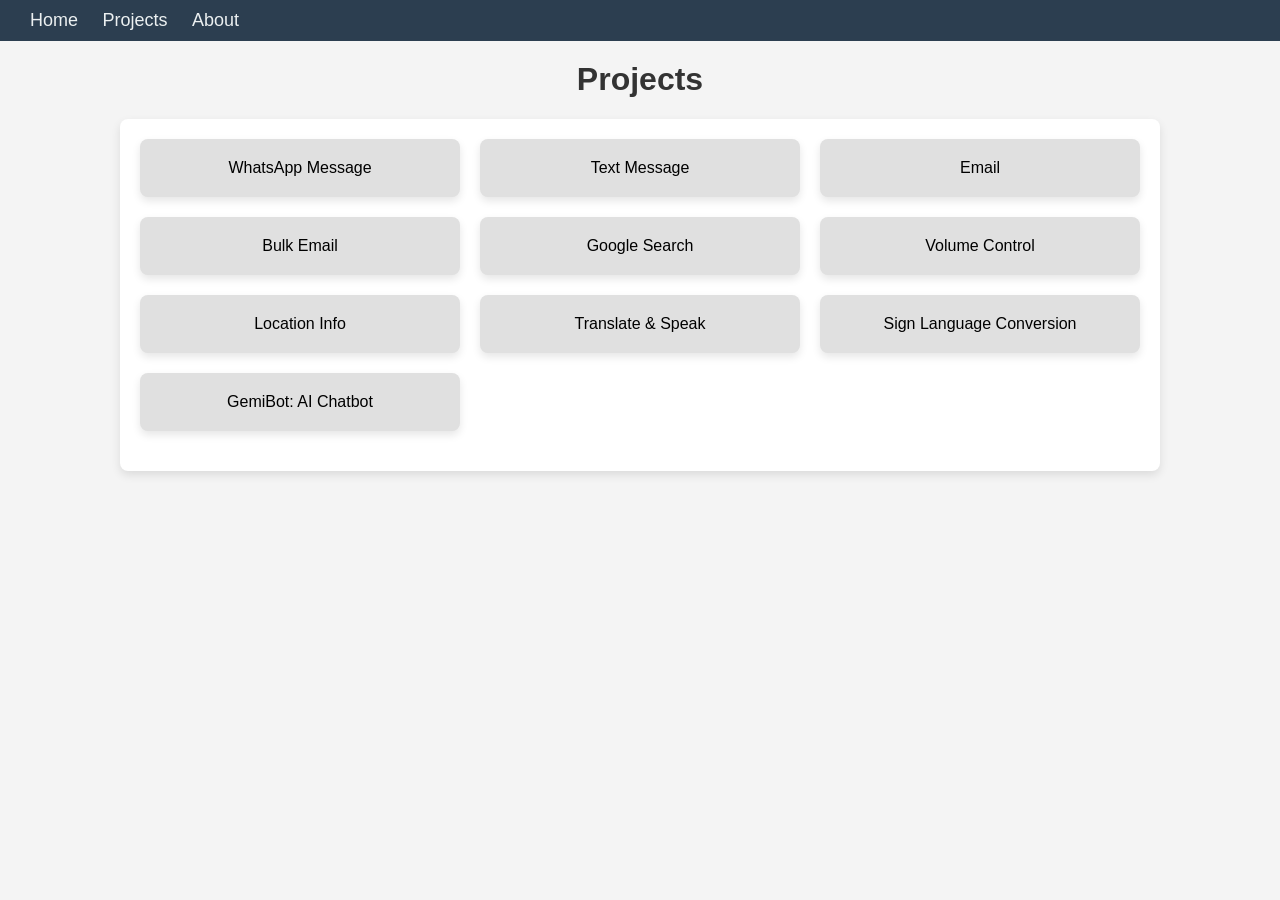
<file: MENU_BASED (FINAL)/templates/project.html>
<!DOCTYPE html>
<html lang="en">
<head>
    <meta charset="UTF-8">
    <meta http-equiv="X-UA-Compatible" content="IE=edge">
    <meta name="viewport" content="width=device-width, initial-scale=1.0">
    <meta http-equiv="refresh" content="url=index.html">
    <link rel="icon" href="/static/images/projects.ico" type="image/x-icon">
    <title>Projects</title>
    <style>
        body {
    font-family: 'Arial', sans-serif;
    margin: 0;
    padding: 0;
    background-color: #f4f4f4;
}
body::-webkit-scrollbar {
    display: none;
}
.navbar {
    display: flex;
    justify-content: space-between;
    align-items: center;
    background-color: #2c3e50;
    padding: 10px 20px;
}

.navbar a {
    color: #ecf0f1;
    text-decoration: none;
    margin: 0 10px;
    font-size: 18px;
    transition: color 0.3s;
}

.navbar a:hover {
    color: #34c759;
}

.title {
    text-align: center;
    margin-top: 20px;
    font-size: 32px;
    color: #333;
}

.container {
    max-width: 1000px;
    margin: 20px auto;
    padding: 20px;
    background: #fff;
    border-radius: 8px;
    box-shadow: 0 4px 10px rgba(0, 0, 0, 0.1);
}

.cards {
    display: grid;
    grid-template-columns: repeat(auto-fill, minmax(300px, 1fr));
    gap: 20px;
    margin-bottom: 20px;
}

.card {
    background-color: #e0e0e0;
    border-radius: 8px;
    padding: 20px;
    text-align: center;
    cursor: pointer;
    transition: background-color 0.3s, transform 0.3s;
    box-shadow: 0 4px 8px rgba(0, 0, 0, 0.1);
}

.card:hover {
    background-color: #28a745;
    color: white;
    transform: translateY(-5px);
    box-shadow: 0 8px 16px rgba(0, 0, 0, 0.2);
}

.input-box {
    display: none;
    margin-top: 10px;
    transition: all 0.5s ease;
}

.input-box.active {
    display: block;
    animation: fadeIn 0.5s ease-in-out;
}

input, textarea {
    width: calc(100% - 20px);
    padding: 10px;
    margin-top: 5px;
    border: 1px solid #ddd;
    border-radius: 4px;
    transition: border-color 0.3s, box-shadow 0.3s;
    font-size: 14px;
}

input:focus, textarea:focus {
    border-color: #28a745;
    box-shadow: 0 0 5px rgba(40, 167, 69, 0.5);
    outline: none;
}

/* button {
    padding: 10px 20px;
    margin-top: 10px;
    cursor: pointer;
    background-color: #28a745;
    color: white;
    border: none;
    border-radius: 4px;
    transition: background-color 0.3s, transform 0.3s;              
    font-size: 16px;
    box-shadow: 0 4px 6px rgba(0, 0, 0, 0.1);
}

button:hover {
    background-color: #34c759;
    transform: translateY(-2px);
    box-shadow: 0 6px 10px rgba(0, 0, 0, 0.15);
} */

button {
  padding: 0.1em 0.25em;
  width: 13em;
  height: 4.2em;
  background-color: #28a745;
  border: 0.08em solid #fff;
  border-radius: 0.3em;
  font-size: 12px;
  cursor: pointer;
}

button span {
  position: relative;
  display: flex;
  justify-content: center;
  align-items: center;
  bottom: 0.4em;
  width: 8.25em;
  height: 2.5em;
  background-color: #28a745;
  border-radius: 0.2em;
  font-size: 1.5em;
  color: #fff;
  border: 0.08em solid #fff;
  box-shadow: 0 0.4em 0.1em 0.019em #fff;
}

button span:hover {
  transition: all 0.5s;
  transform: translate(0, 0.4em);
  box-shadow: 0 0 0 0 #28a745;
}

button span:not(hover) {
  transition: all 1s;
}


#notification {
    margin-top: 20px;
    padding: 10px;
    display: none;
    border-radius: 4px;
    transition: opacity 0.5s ease-in-out;
}

#notification.success {
    background-color: #d4edda;
    color: #155724;
    border: 1px solid #c3e6cb;
}

#notification.error {
    background-color: #f8d7da;
    color: #721c24;
    border: 1px solid #f5c6cb;
}

.textarea {
    width: 100%;
    height: 100px;
    border-radius: 8px;
    padding: 12px;
    border: 2px solid #ddd;
    background: linear-gradient(135deg, #ffe6e6, #e6f7ff);
    color: #333;
    font-size: 14px;
    resize: none;
    transition: all 0.4s ease, transform 0.2s ease;
    box-shadow: inset 0 3px 6px rgba(0, 0, 0, 0.1);
}

.textarea:focus {
    border-color: #ff9999;
    background: linear-gradient(135deg, #fce4ec, #e3f2fd);
    outline: none;
    box-shadow: 0 0 12px rgba(255, 153, 153, 0.5);
    transform: scale(1.02);
}

.textarea::placeholder {
    color: #999;
    opacity: 0.7;
}

@keyframes fadeIn {
    from {
        opacity: 0;
        transform: translateY(10px);
    }
    to {
        opacity: 1;
        transform: translateY(0);
    }
}

    </style>
</head>
<body>

<div class="navbar">
    <div>
        <a href="/">Home</a>
        <a href="/#portfolio">Projects</a>
        <a href="/#about">About</a>
    </div>
</div>

<h1 class="title">Projects</h1>

<div class="container">
    <div class="cards">
        <div class="card" onclick="toggleInputBox('whatsapp-box')">WhatsApp Message</div>
        <div class="card" onclick="toggleInputBox('text-box')">Text Message</div>
        <div class="card" onclick="toggleInputBox('email-box')">Email</div>
        <div class="card" onclick="toggleInputBox('bulk-email-box')">Bulk Email</div>
        <div class="card" onclick="toggleInputBox('google-search-box')">Google Search</div>
        <div class="card" onclick="toggleInputBox('volume-control-box')">Volume Control</div>
        <div class="card" onclick="toggleInputBox('location-box')">Location Info</div>
        <div class="card" onclick="toggleInputBox('translate-speak-box')">Translate & Speak</div>
        <div class="card" onclick="toggleInputBox('asl-box')">Sign Language Conversion</div>
        <div class="card" onclick="toggleInputBox('gemini-ai-box')">GemiBot: AI Chatbot</div>
    </div>

    <div id="whatsapp-box" class="input-box">
        <h3>Send WhatsApp Message</h3>
        <input type="text" id="whatsapp-number" placeholder="Recipient's Phone Number" /><br />
        <textarea id="whatsapp-message" placeholder="Message"></textarea><br /><br />
        <button onclick="sendWhatsAppMessage()"><span>Send WhatsApp Message</span></button>
    </div>

    <div id="text-box" class="input-box">
        <h3>Send Text Message</h3>
        <input type="text" id="text-number" placeholder="Phone Number" /><br />
        <textarea id="text-message" placeholder="Message"></textarea><br /><br />
        <button onclick="sendTextMessage()"><span>Send Text Message</span></button>
    </div>

    <div id="email-box" class="input-box">
        <h3>Send Email</h3>
        <input type="email" id="email-address" placeholder="Recipient Email" /><br />
        <input type="text" id="email-subject" placeholder="Subject" /><br />
        <textarea id="email-content" placeholder="Message Content"></textarea><br /><br />
        <button onclick="sendEmail()"><span>Send Email</span></button>
    </div>

    <div id="bulk-email-box" class="input-box">
        <h3>Send Bulk Email</h3>
        <input type="text" id="bulk-email-subject" placeholder="Subject" /><br />
        <textarea id="bulk-email-body" placeholder="Body (HTML or plain text)"></textarea><br />
        <input type="text" id="bulk-email-recipients" placeholder="Recipients (comma separated)" /><br />
        <input type="file" id="bulk-email-attachments" multiple /><br /><br>
        <button onclick="sendBulkEmail()"><span>Send Bulk Email</span></button>
    </div>

    <div id="google-search-box" class="input-box">
        <h3>Google Search</h3>
        <input type="text" id="google-search-query" placeholder="Enter search query" /><br /><br />
        <button onclick="performGoogleSearch()"><span>Search</span></button><br><br>
        <ul id="google-search-results"></ul>
    </div>

    <div id="volume-control-box" class="input-box">
        <h3>Volume Control</h3>
        <input type="range" id="volume-range" min="0" max="1" step="0.1" value="0.5" /><br />
        <button onclick="sendVolumeCommand('set_volume', document.getElementById('volume-range').value)"><span>Set Volume</span></button>
        <button onclick="sendVolumeCommand('mute')"><span>Mute Volume</span></button>
        <button onclick="sendVolumeCommand('unmute')"><span>Unmute Volume</span></button>
    </div>

    <div id="location-box" class="input-box">
        <h3>Get Location Info</h3>
        <input type="text" id="location-input" placeholder="Enter Location" /><br /><br />
        <button onclick="getLocation()"><span>Get Location Info</span></button>
    </div>

    <div id="translate-speak-box" class="input-box">
        <h3>Translate & Speak</h3>
        <input type="text" id="src-lang" placeholder="Source Language (e.g., en)" /><br />
        <input type="text" id="dest-lang" placeholder="Destination Language (e.g., es)" /><br />
        <textarea id="text-input" placeholder="Enter Text"></textarea><br /><br />
        <button onclick="translateAndSpeak()"><span>Translate & Speak</span></button>
    </div>

    <div id="capture-image-box" class="input-box">
        <h3>Capture Image</h3><br>
        <button onclick="captureImage()"><span>Capture Image</span></button>
        <div id="captured-image"></div>
    </div>
    
    <div id="apply-filters-box" class="input-box">
        <h3>Apply Filters</h3><br>
        <button onclick="applyFilters()"><span>Apply Filters</span></button>
        <div id="filtered-images"></div>
    </div>
    
    <div id="custom-image-box" class="input-box">
        <h3>Create Custom Image</h3><br>
        <button onclick="createCustomImage()"><span>Create Image</span></button>
        <div id="custom-image"></div>
    </div>
    
    <div id="face-filter-box" class="input-box">
        <h3>Apply Face Filters</h3><br>
        <button onclick="applyFaceFilter()"><span>Apply Face Filter</span></button>
        <div id="face-filtered-image"></div>
    </div>
    
    <div id="asl-box" class="input-box">
        <h3>Fingerspell Text</h3>
        <input type="text" id="asl-text" placeholder="Enter text to convert to ASL"><br><br>
        <button onclick="sendText()"><span>Convert to ASL</span></button>
        <div id="asl-output"></div>
    </div>
    
    <div id="hand-gesture-box" class="input-box">
        <h3>Control Music with Hand Gestures</h3><br>
        <button onclick="handleHandGestures()"><span>Start Hand Gesture Control</span></button>
    </div>

    <div id="gemini-ai-box" class="input-box">
        <h3>Generate Text using Gemini Model</h3>
        <input type="text" id="ai-prompt-input" placeholder="Enter your prompt" onkeypress="handleKeyPress(event)" /><br><br>
        <button onclick="handleGeminiAI()"><span>Ask GemiBot</span></button>
    
        <!-- Separator line for better separation -->
        <hr style="margin-top: 20px; margin-bottom: 20px; border: none; border-top: 1px solid #ccc;"/>
    
        <!-- Updated output section with better styling -->
        <div id="gemini-ai-output" style="padding: 15px; background-color: #f9f9f9; border-radius: 5px; border: 2px dashed black; min-height: 50px;">
            <em>Generated text will appear here...</em> <!-- Placeholder text -->
        </div>
    </div>
    
    <div id="docker-operations-box" class="input-box">
        <h2>Docker Operations</h2><br><br>
    
        <!-- Docker Pull -->
        <div>
            <h4>Pull Docker Image</h4><br>
            <input type="text" id="docker-image-name" placeholder="Image Name" /><br><br>
            <button onclick="pullDockerImage()"><span>Pull Image</span></button>
        </div><br>
    
        <!-- Docker Run -->
        <div>
            <h4>Run Docker Container</h4><br>
            <input type="text" id="docker-container-name" placeholder="Container Name" /><br />
            <input type="text" id="docker-image-to-run" placeholder="Image Name to Run" /><br /><br>
            <button onclick="runDockerContainer()"><span>Run Container</span></button>
        </div><br>
    
        <!-- Docker Remove -->
        <div>
            <h4>Remove Docker Container</h4><br>
            <input type="text" id="docker-container-remove" placeholder="Container Name to Remove" /><br /><br>
            <button onclick="removeDockerContainer()"><span>Remove Container</span></button>
        </div><br>
    
        <!-- Docker Logs -->
        <div>
            <h4>View Docker Logs</h4><br>
            <input type="text" id="docker-container-logs" placeholder="Container Name for Logs" /><br /><br>
            <button onclick="fetchDockerLogs()"><span>View Logs</span></button>
        </div><br>
    
        <!-- Docker Stop -->
        <div>
            <h4>Stop Docker Container</h4><br>
            <input type="text" id="docker-container-stop" placeholder="Container Name to Stop" /><br /><br>
            <button onclick="stopDockerContainer()"><span>Stop Container</span></button>
        </div><br>
    
        <!-- Docker Remove Image -->
        <div>
            <h4>Remove Docker Image</h4><br>
            <input type="text" id="docker-image-remove" placeholder="Image Name to Remove" /><br /><br>
            <button onclick="removeDockerImage()"><span>Remove Image</span></button>
        </div><br>

        <!-- Linux Command Execution -->
        <div>
            <h4>Run Linux Command</h4><br>
            <input type="text" id="linux-command" placeholder="Enter Linux Command" /><br /><br><br>
            <button onclick="runLinuxCommand()"><span>Run Command</span></button>
        </div><br>


        
    </div>
    
    <div id="notification"></div>
</div>


<script>

// function toggleInputBox(boxId) {
//         const inputBoxes = document.querySelectorAll('.input-box');
//         inputBoxes.forEach(box => box.classList.remove('active'));

//         const activeBox = document.getElementById(boxId);
//         activeBox.classList.add('active');
//     }

function toggleInputBox(boxId) {
    const inputBoxes = document.querySelectorAll('.input-box');
    inputBoxes.forEach(box => box.classList.remove('active'));

    const activeBox = document.getElementById(boxId);
    activeBox.classList.add('active');

    // Hide the notification when toggling input boxes
    const notification = document.getElementById('notification');
    notification.style.display = 'none'; // Hide the notification
}


    function showNotification(message, type) {
        const notification = document.getElementById('notification');
        notification.textContent = message;
        notification.className = type === 'success' ? 'success' : 'error';
        notification.style.display = 'block';

        if (message.length > 100) {
        notification.style.maxHeight = '200px';
        notification.style.overflowY = 'scroll';
    } else {
        notification.style.maxHeight = '';
        notification.style.overflowY = '';
    }

    }
   
    function sendWhatsAppMessage() { 
    const number = document.getElementById('whatsapp-number').value;
    const message = document.getElementById('whatsapp-message').value;

    if (!message) {
        showNotification('Message body cannot be empty.', 'error');
        return;
    }
    // Adjusted request body to match Flask API format
    fetch('/send-whatsapp-message', {
        method: 'POST',
        headers: { 'Content-Type': 'application/json' },
        body: JSON.stringify({ phone_number: number, text_message: message })  // Adjusted keys
    })
    .then(response => response.json())
    .then(data => showNotification(data.message, data.status))
    .catch(error => showNotification('Failed to send WhatsApp message.', 'error'));
}


    function sendTextMessage() {
        const number = document.getElementById('text-number').value;
        const message = document.getElementById('text-message').value;
        
        fetch('/send-text-message',{
            method: 'POST', 
            headers: { 'Content-Type': 'application/json' }, 
            body: JSON.stringify({ text_message: message, phone_number: number }) })
            .then(response => response.json()) 
            .then(data => showNotification(data.message, data.status)) 
            .catch(error => showNotification('Failed to send text message.', 'error')); }


    function sendEmail() {
        const email = document.getElementById('email-address').value;
        const subject = document.getElementById('email-subject').value;
        const content = document.getElementById('email-content').value;
        fetch('/send-email', {
            method: 'POST',
            headers: { 'Content-Type': 'application/json' },
            body: JSON.stringify({ email: email, subject: subject, content: content })
        })
        .then(response => response.json())
        .then(data => showNotification(data.message, data.status))
        .catch(error => showNotification('Failed to send email.', 'error'));
    }

    function sendBulkEmail() {
        const subject = document.getElementById('bulk-email-subject').value;
        const body = document.getElementById('bulk-email-body').value;
        const recipients = document.getElementById('bulk-email-recipients').value.split(',');
        const attachments = document.getElementById('bulk-email-attachments').files;

        const formData = new FormData();
        formData.append('subject', subject);
        formData.append('body', body);
        formData.append('recipients', JSON.stringify(recipients));
        for (let i = 0; i < attachments.length; i++) {
            formData.append('attachments', attachments[i]);
        }

        fetch('/send-bulk-email', {
            method: 'POST',
            body: formData
        })
        .then(response => response.json())
        .then(data => showNotification(data.message, data.status))
        .catch(error => showNotification('Failed to send bulk emails.', 'error'));
    }

    function performGoogleSearch() {
        const query = document.getElementById('google-search-query').value;
        fetch('/google-search', {
            method: 'POST',
            headers: { 'Content-Type': 'application/json' },
            body: JSON.stringify({ query: query })
        })
        .then(response => response.json())
        .then(data => {
            const resultsContainer = document.getElementById('google-search-results');
            resultsContainer.innerHTML = '';
            data.results.forEach(url => {
                const li = document.createElement('li');
                const link = document.createElement('a');
                link.href = url;
                link.target = '_blank';
                link.textContent = url;
                li.appendChild(link);
                resultsContainer.appendChild(li);
            });
        })
        .catch(error => showNotification('Failed to perform Google search.', 'error'));
    }

    

    function sendVolumeCommand(action, volume = null) {
    let body = { action: action };
    
    if (volume !== null) {
        body.volume = volume;  // Ensure you're sending the correct volume value
    }

    fetch('/control_volume', {
        method: 'POST',
        headers: { 'Content-Type': 'application/json' },
        body: JSON.stringify(body)
    })
    .then(response => response.json())
    .then(data => {
        console.log(data);  // Log response for debugging
        showNotification(data.message, data.status);
    })
    .catch(error => {
        console.log(error);  // Log errors for debugging
        showNotification('Failed to control volume.', 'error');
    });
}


    function getLocation() {
        const location = document.getElementById('location-input').value;
        fetch('/get-location', {
            method: 'POST',
            headers: { 'Content-Type': 'application/json' },
            body: JSON.stringify({ location: location })
        })
        .then(response => response.json())
        .then(data => {
            if (data.status === 'success') {
                alert(`Address: ${data.address}\nLatitude: ${data.latitude}\nLongitude: ${data.longitude}`);
            } else {
                alert(data.message);
            }
        })
        .catch(error => alert('Error: ' + error));
    }
    function translateAndSpeak() {
    const srcLang = document.getElementById('src-lang').value;
    const text = document.getElementById('text-input').value;
    const destLang = document.getElementById('dest-lang').value;

    fetch('/translate-and-speak', {
        method: 'POST',
        headers: { 'Content-Type': 'application/json' },
        body: JSON.stringify({ src_lang: srcLang, text: text, dest_lang: destLang })
    })
    .then(response => response.json())
    .then(data => {
        if (data.status === 'success') {
            alert(`Original: ${data.original_text}\nTranslated: ${data.translated_text}`);
            const audio = new Audio(data.audio_url);
            audio.play();
            audio.onended = () => {
                fetch(data.audio_url, { method: 'DELETE' });
            };
        } else {
            alert(data.message);
        }
    })
    .catch(error => alert('Error: ' + error));
}

function captureImage() {
    fetch('/capture-image', {
        method: 'POST',
    })
    .then(response => response.blob())
    .then(blob => {
        const imageUrl = URL.createObjectURL(blob);
        const imgElement = document.createElement('img');
        imgElement.src = imageUrl;
        imgElement.alt = 'Captured Image';
        imgElement.style.maxWidth = '100%';  // Adjust size as needed
        const capturedImageDiv = document.getElementById('captured-image');
        capturedImageDiv.innerHTML = '';  // Clear previous image
        capturedImageDiv.appendChild(imgElement);
    })
    .catch(error => showNotification('Failed to capture image.', 'error'));
}
function applyFilters() {
    fetch('/apply-filters', {
        method: 'POST',
    })
    .then(response => response.json())
    .then(data => {
        const filteredImagesDiv = document.getElementById('filtered-images');
        filteredImagesDiv.innerHTML = '';  // Clear previous images

        data.images.forEach((imageData, index) => {
            const imgElement = document.createElement('img');
            imgElement.src = `data:image/jpeg;base64,${imageData}`;
            imgElement.alt = `Filtered Image ${index + 1}`;
            imgElement.style.maxWidth = '100%';  // Adjust size as needed
            filteredImagesDiv.appendChild(imgElement);
        });
    })
    .catch(error => showNotification('Failed to apply filters.', 'error'));
}

function createCustomImage() {
    fetch('/create-custom-image', {
        method: 'POST',
    })
    .then(response => response.blob())
    .then(blob => {
        const url = URL.createObjectURL(blob);
        const customImageDiv = document.getElementById('custom-image');
        customImageDiv.innerHTML = '';  // Clear previous image

        const imgElement = document.createElement('img');
        imgElement.src = url;
        imgElement.alt = 'Custom Image';
        imgElement.style.maxWidth = '100%';  // Adjust size as needed
        customImageDiv.appendChild(imgElement);
    })
    .catch(error => showNotification('Failed to create custom image.', 'error'));
}

function applyFaceFilter() {
    fetch('/apply-face-filter', {
        method: 'POST',
    })
    .then(response => response.json())
    .then(data => {
        const faceFilteredDiv = document.getElementById('face-filtered-image');
        faceFilteredDiv.innerHTML = '';  // Clear previous image

        const imgElement = document.createElement('img');
        imgElement.src = `data:image/jpeg;base64,${data.image}`;
        imgElement.alt = "Filtered Face";
        imgElement.style.maxWidth = '100%';  // Adjust size as needed
        faceFilteredDiv.appendChild(imgElement);
    })
    .catch(error => showNotification('Failed to apply face filters.', 'error'));
}

function sendText() {
    const text = document.getElementById('asl-text').value;

    fetch('/fingerspell', {
        method: 'POST',
        headers: {
            'Content-Type': 'application/json'
        },
        body: JSON.stringify({ text: text })
    })
    .then(response => response.json())
    .then(data => {
        if (data.error) {
            showNotification(data.error, 'error');
        } else {
            const results = data.results.join('<br>');
            const outputDiv = document.getElementById('asl-output');
            outputDiv.innerHTML = results;
        }
    })
    .catch(error => showNotification('Failed to convert text to ASL.', 'error'));
}

function handleHandGestures() {
            fetch('/handle-hand-gestures', {
                method: 'POST',
                headers: { 'Content-Type': 'application/json' }
            })
            .then(response => response.json())
            .then(data => {
                if (data.status === 'success') {
                    alert(data.message);
                } else {
                    alert('Failed to handle hand gestures.');
                }
            })
            .catch(error => alert('Error: ' + error));
        }

function handleKeyPress(event) {
    if (event.key === 'Enter') {
        handleGeminiAI();
        // Trigger the function when Enter is pressed
    }
}

function handleGeminiAI() {
    const prompt = document.getElementById('ai-prompt-input').value;

    // Clear the current output area and add a loading message
    const outputElement = document.getElementById('gemini-ai-output');
    outputElement.innerHTML = '<em>Generating text...</em>';

    fetch('/gemini-ai', {
        method: 'POST',
        headers: { 'Content-Type': 'application/json' },
        body: JSON.stringify({ prompt: prompt })
    })
    .then(response => response.json())
    .then(data => {
        outputElement.textContent = data.generatedText; // Update with the generated text
        showNotification('Text generated successfully!', 'success');
    })
    .catch(error => {
        outputElement.innerHTML = '<em style="color: red;">Failed to generate text. Please try again.</em>';
        showNotification('Failed to generate text.', 'error');
    });
}

// Docker Pull
function pullDockerImage() {
    const imageName = document.getElementById('docker-image-name').value;
    fetch('/docker-pull', {
        method: 'POST',
        headers: { 'Content-Type': 'application/json' },
        body: JSON.stringify({ image_name: imageName })
    })
    .then(response => response.json())
    .then(data => showNotification(data.message, data.status))
    .catch(error => showNotification('Failed to pull Docker image.', 'error'));
}

// Docker Run
function runDockerContainer() {
    const containerName = document.getElementById('docker-container-name').value;
    const imageName = document.getElementById('docker-image-to-run').value;
    fetch('/docker-run', {
        method: 'POST',
        headers: { 'Content-Type': 'application/json' },
        body: JSON.stringify({ container_name: containerName, image_name: imageName })
    })
    .then(response => response.json())
    .then(data => showNotification(data.message, data.status))
    .catch(error => showNotification('Failed to run Docker container.', 'error'));
}

// Docker Remove
function removeDockerContainer() {
    const containerName = document.getElementById('docker-container-remove').value;
    fetch('/docker-remove', {
        method: 'POST',
        headers: { 'Content-Type': 'application/json' },
        body: JSON.stringify({ container_name: containerName })
    })
    .then(response => response.json())
    .then(data => showNotification(data.message, data.status))
    .catch(error => showNotification('Failed to remove Docker container.', 'error'));
}

// Docker Logs
function fetchDockerLogs() {
    const containerName = document.getElementById('docker-container-logs').value;
    fetch('/docker-logs', {
        method: 'POST',
        headers: { 'Content-Type': 'application/json' },
        body: JSON.stringify({ container_name: containerName })
    })
    .then(response => response.json())
    .then(data => showNotification(data.logs.join("\n"), data.status))
    .catch(error => showNotification('Failed to fetch Docker logs.', 'error'));
}

// Docker Stop Container
function stopDockerContainer() {
    const containerName = document.getElementById('docker-container-stop').value;
    fetch('/docker-stop', {
        method: 'POST',
        headers: { 'Content-Type': 'application/json' },
        body: JSON.stringify({ container_name: containerName })
    })
    .then(response => response.json())
    .then(data => showNotification(data.message, data.status))
    .catch(error => showNotification('Failed to stop Docker container.', 'error'));
}

// Docker Remove Image
function removeDockerImage() {
    const imageName = document.getElementById('docker-image-remove').value;
    fetch('/docker-remove-image', {
        method: 'POST',
        headers: { 'Content-Type': 'application/json' },
        body: JSON.stringify({ image_name: imageName })
    })
    .then(response => response.json())
    .then(data => showNotification(data.message, data.status))
    .catch(error => showNotification('Failed to remove Docker image.', 'error'));
}

// Linux Command Execution
function runLinuxCommand() {
    const command = document.getElementById('linux-command').value;
    fetch('/run-linux-command', {
        method: 'POST',
        headers: { 'Content-Type': 'application/json' },
        body: JSON.stringify({ command: command })
    })
    .then(response => response.json())
    .then(data => showNotification(data.output, data.status))
    .catch(error => showNotification('Failed to execute Linux command.', 'error'));
}

</script>

</body>
</html>
</file>
